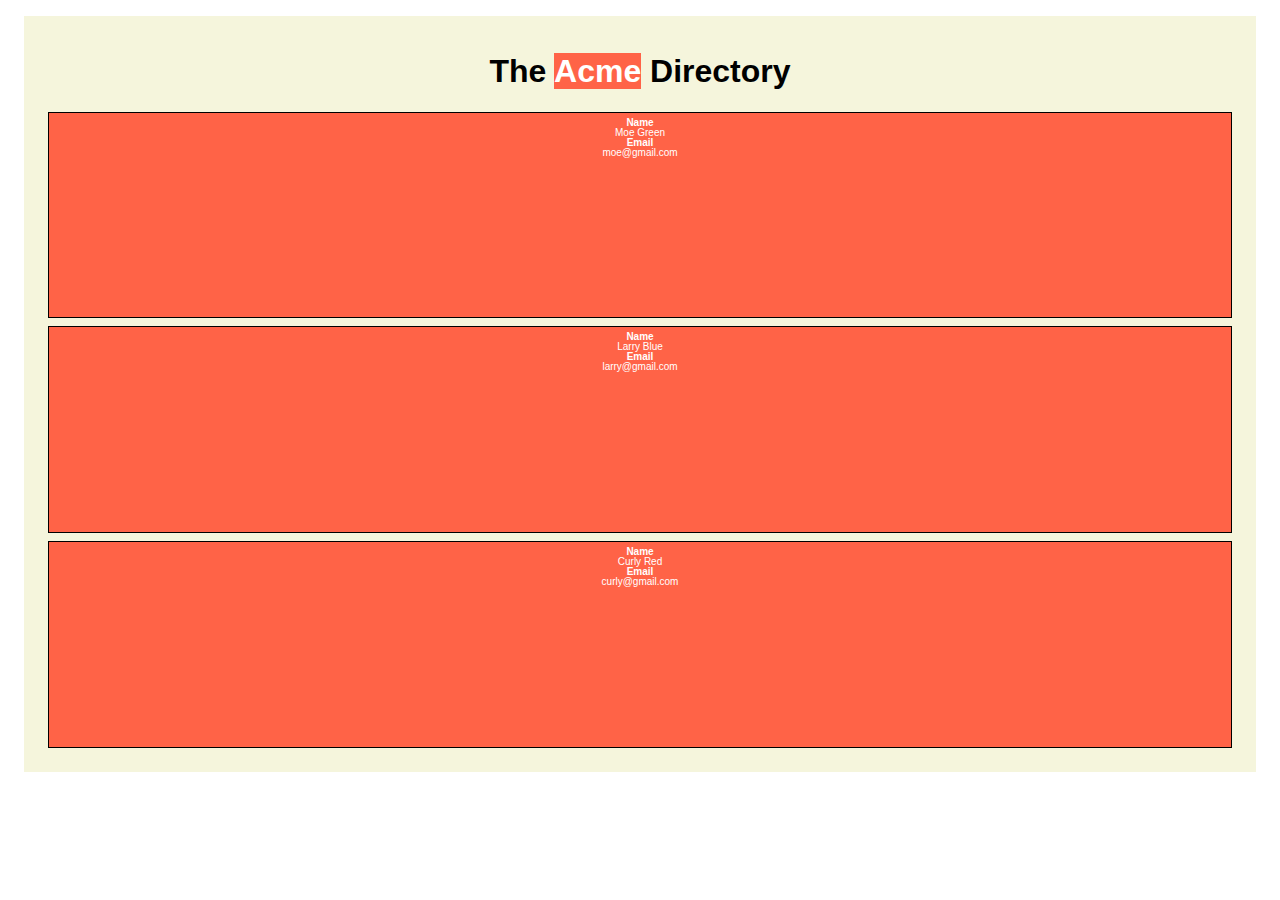
<file: homeWork1/index.html>
<html>
   <head>
       <link href='styles.css' rel='stylesheet'/>
   </head>
  
   <body>
       <div id='maincontainer'>
           <div id='mainHeader'>
                <h1> The <span>Acme</span> Directory</h1>
           </div>
           <div class='sections'>
                <p><strong>Name</strong></p>
               <p>Moe Green</p>
               <p><strong>Email</strong></p>
               <p>moe@gmail.com</p>
                <div class='person' id='moe'></div>
           </div>

           <div class='sections'>
                <p><strong>Name</strong></p>
                <p>Larry Blue</p>
                <p><strong>Email</strong></p>
                <p>larry@gmail.com</p>
                <div class='person' id='larry'></div>
            </div>

            <div class='sections' >
                    <p><strong>Name</strong></p>
                    <p>Curly Red</p>
                    <p><strong>Email</strong></p>
                    <p>curly@gmail.com</p>
                    <div class='person' id= 'curly'></div>
                </div>
       </div>
   </body>
</html>
</file>
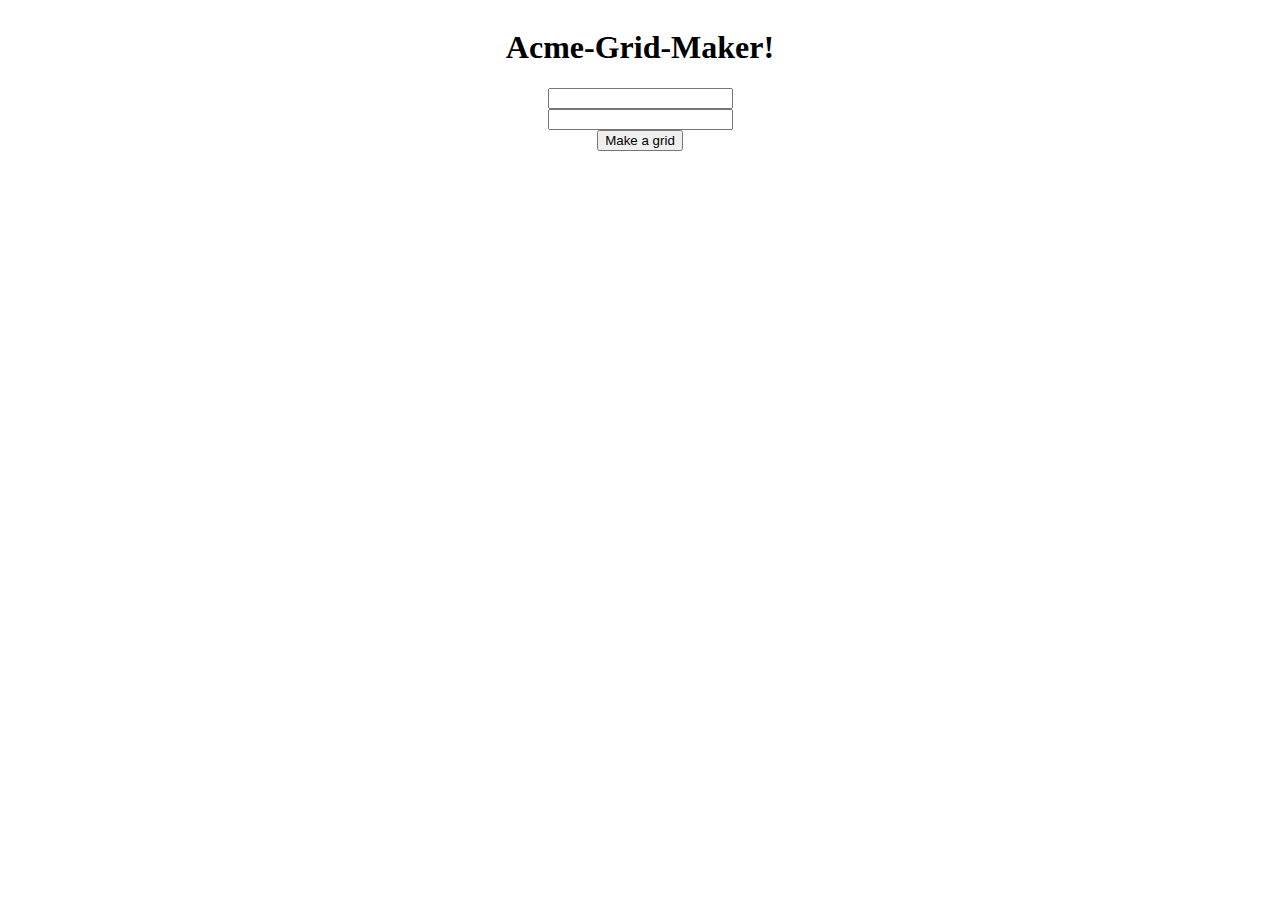
<file: homeWork2/Acme-Grid-Maker final.html>
<!DOCTYPE html>
<html>
    <head>
        <style>
           body {
               flex-direction: column;
               align-content: center;
               display:flex;
               align-items: center;
           }
           p {
               color: red;
               border: solid black .02em;
           }
           .box {
            flex-direction: column;
            display:flex;
            border:mediumslateblue;
           
           }
           .rowDiv {
            flex-direction: row;
            display:flex;

           }
           .cell{
            background-color: pink;
            border: 1px solid palevioletred;
            width: 10px;
            height: 10px;
           }
           .clicked {
               background-color: aqua;
           }
           

        </style>
    </head>
    <body>
        <h1>Acme-Grid-Maker!</h1>
        <input type="number" name="" id="rowInput">
        <input type="number" name="" id="colInput">
        <button id="submit">Make a grid</button>

        <div class="box"></div>
        <div class= 'warning'></div>
     
        <script>
            const row = document.querySelector('#rowInput')
            const column = document.querySelector('#colInput')
            const button = document.querySelector('#submit')
            const box = document.querySelector('.box')

            // eventListener on submit button runs validate function
            button.addEventListener('click', () => {
                
                console.log(row, column.value)// returns a string
                validate(row.value, column.value)
            })

            //function to validate input, if not valid, display can't make grid. if valid invoke createGrid function 
            function validate (r, c){
                r= parseInt(r,10)
                c= parseInt(c,10)
                if ( r <1 || r > 50 || c < 1 || c> 50) {
                    // display can't Invalig grid message
                    let warning = document.querySelector('.warning')
                    let message= document.createElement('p')
                    message.innerHTML = "Invalid <strong>cordinate</strong> entry"
                    warning.appendChild(message)
                    
                } else createGrid( r, c)
            }

            // function to create grid
            function createGrid (rows, columns){
                //create row container divs
                for (let r=0; r< rows; r ++){
                    const rowDiv = document.createElement('div')
                    rowDiv.classList.add('rowDiv')
                    //create column cells
                    for ( let c=0; c< columns; c++){
                        const cell= document.createElement('div')
                        cell.classList.add('cell')
                         //store coordinates of each cell
                        cell.dataset.row = r;
                        cell.dataset.column = c;
                         // listen for a click on a cell, toggle the cell color and display cordinates
                        cell.addEventListener('click', () => {
                            displayCord(cell.dataset.row, cell.dataset.column)
                            cell.classList.toggle('clicked')
            
                        })
                        // add cells to row
                        rowDiv.appendChild(cell)
                    }
                    // add rows to the box
                    box.appendChild(rowDiv)
                }

               

                // display cords
                function displayCord (clickedR, clickedC) {
                    let warning = document.querySelector('.warning')
                    let message= document.createElement('p')
                    message.innerHTML = `Row: ${clickedR}, Column: ${clickedC}`
                    warning.innerHTML= ""
                    warning.appendChild(message)
                   
                } 

            }
        </script>
    </body>
</html>
<!-- 

<html>
    <head>
        <title>Review</title>
        <style>
            * {
              box-sizing: border-box;
            }
            .flex-column {
                display: flex;
                flex-direction: column;
                justify-content: flex-start;
                align-items: center;
                width: 100%;
            }
            input {
                height: 1.5em;
                font-size: 1.5em;
                margin-top: 0.5em;
                flex-grow: 1;
            }
            label {
                width: 50%;
                display: flex;
                flex-direction: row;
                justify-content: flex-start;
                align-items: flex-end;
            }
            span {
                min-width: 4em;
                font-size: 1.5em;
                font-weight: bold;
            }
            button {
                height: 3em;
                width: 150px;
                margin-top: 1em;
            }
            #grid-container {
                margin-top: 1em;
                display: flex;
                flex-direction: column;
                justify-content: flex-start;
                align-items: flex-start;
            }
            .box {
                width: 30px;
                height: 30px;
                border: solid 1px black;
            }
            .row {
                display: flex;
                flex-direction: row;
                justify-content: flex-start;
                align-items: flex-start;
            }
            .selected {
                background-color: blue;
            }
        </style>
    </head>
    <body>
        <div class="flex-column">
            <h1>Grid Maker</h1>
            <form class="flex-column">
                <label>
                    <span>Width:</span>
                    <input name="width" />
                </label>
                <label>
                    <span>Height:</span>
                    <input name="height" />
                </label>
                <button>Make Grid</button>
            </form>
            <div id="grid-container"></div>
            <span id="selection-field"></span>
        </div>
    </body>
    <script>
        const form = document.querySelector('form');
        const selectionField = document.getElementById('selection-field');
        const gridContainer = document.getElementById('grid-container');
        const [widthInput, heightInput] = document.querySelectorAll('input');
        const formData = {
          width: 0,
          height: 0,
          selected: null,
          selectedX: 0,
          selectedY: 0,
        };
        const renderGrid = () => {
            while (gridContainer.firstChild) {
              gridContainer.removeChild(gridContainer.firstChild);
            }
            const { width, height } = formData;
            for (let y = 0; y < height; ++y) {
              const row = document.createElement('div');
              row.classList.add('row');
              for (let x = 0; x < width; ++x) {
                const cell = document.createElement('div');
                cell.classList.add('box');
                cell.onclick = ev => {
                  if (formData.selected) formData.selected.classList.remove('selected');
                  formData.selected = ev.target;
                  formData.selected.classList.add('selected');
                  formData.selectedX = x;
                  formData.selectedY = y;
                  selectionField.innerHTML = `X: ${x}, Y: ${y}`;
                };
                row.appendChild(cell);
              }
              gridContainer.appendChild(row);
            }
            selectionField.innerHTML = '';
        };
        form.addEventListener('submit', ev => {
          ev.preventDefault();
          formData.width = parseInt(widthInput.value, 10);
          formData.height = parseInt(heightInput.value, 10);
          renderGrid();
        });
    </script>
</html> -->
</file>
<file: homeWork1/styles.css>
body {
    font-family: sans-serif;
    text-align: center;
}
#maincontainer {
    margin: 1rem;
    padding: 1rem;
    background-color: beige;
}
span {
    color: white;
    background-color: tomato
}

.sections {
    background-color: tomato;
    border: .05rem black solid;
    margin: .5rem;
    
}
.person {
    position: center;
    border-radius: 50%;
    width: 150px;
    height: 150px;
    padding: .05rem;
    display: block;
    margin-left: auto;
    margin-right: auto;
    margin-bottom: 3px;
    
}

#moe{
    background-image: url(https://learndotresources.s3.amazonaws.com/workshop/5d82f73445ae900004652db3/three_stooges.jpg);
    background-position: top left;
   
}
#larry {
    background-image: url(https://learndotresources.s3.amazonaws.com/workshop/5d82f73445ae900004652db3/three_stooges.jpg);
    background-position: top right;
  
}
#curly {
    background-image: url(https://learndotresources.s3.amazonaws.com/workshop/5d82f73445ae900004652db3/three_stooges.jpg);
    background-position: top center;
   
}

p {
    color: white;
    line-height: 0rem;
    font-size: 10px;
}
</file>
